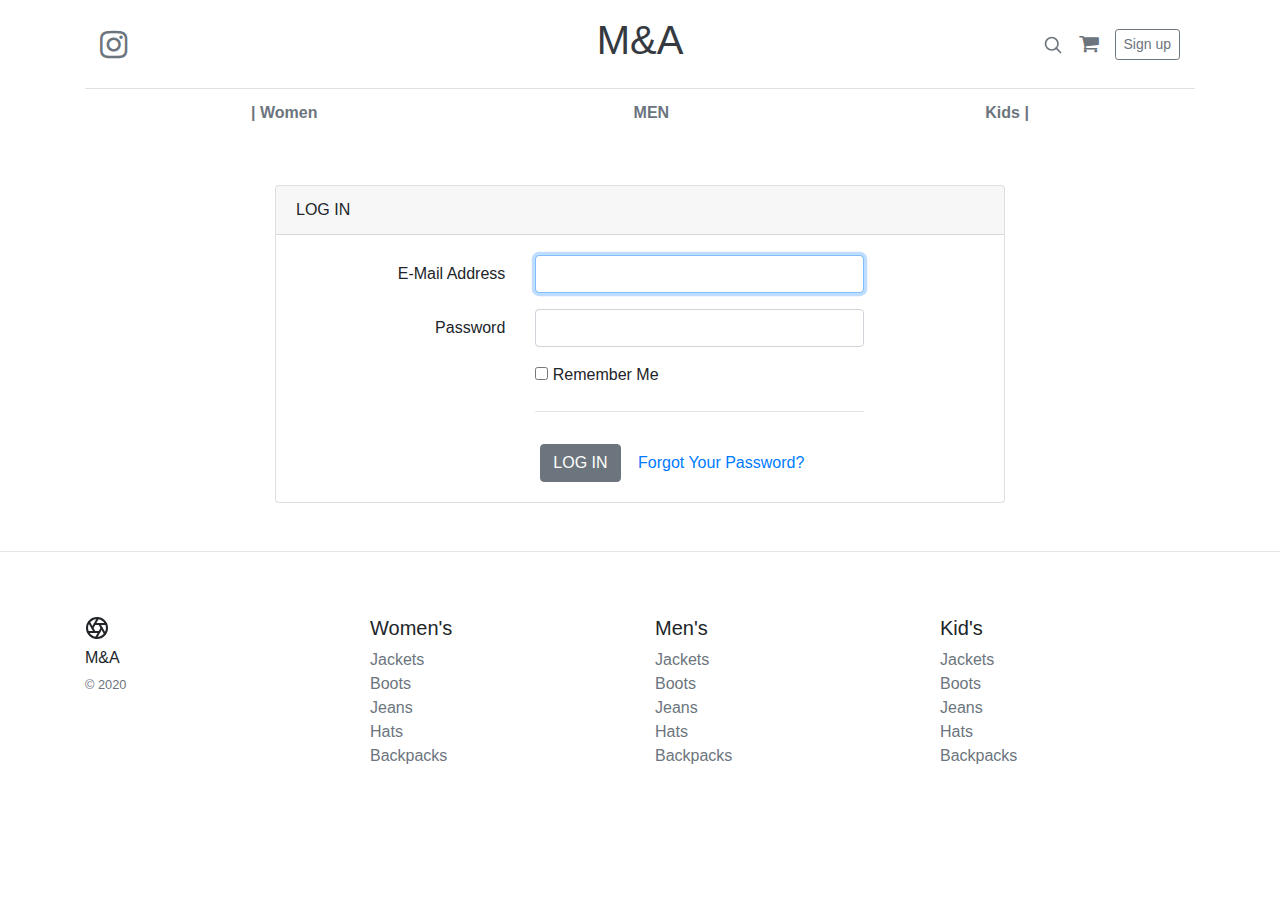
<file: login.html>
<!doctype html>
<html lang="en">
<head>
    <meta charset="UTF-8">
    <meta name="viewport"
          content="width=device-width, user-scalable=no, initial-scale=1.0, maximum-scale=1.0, minimum-scale=1.0">
    <meta http-equiv="X-UA-Compatible" content="ie=edge">
    <title>M&A</title>
    <link rel="stylesheet" href="styles/tables.css">
    <link rel="stylesheet" href="styles/style.css">
    <link rel="stylesheet" href="https://stackpath.bootstrapcdn.com/bootstrap/4.5.2/css/bootstrap.min.css" integrity="sha384-JcKb8q3iqJ61gNV9KGb8thSsNjpSL0n8PARn9HuZOnIxN0hoP+VmmDGMN5t9UJ0Z" crossorigin="anonymous">
    <link rel="stylesheet" href="https://stackpath.bootstrapcdn.com/font-awesome/4.7.0/css/font-awesome.min.css" />
    <script src="//maxcdn.bootstrapcdn.com/bootstrap/4.1.1/js/bootstrap.min.js"></script>
    <script src="//cdnjs.cloudflare.com/ajax/libs/jquery/3.2.1/jquery.min.js"></script>
</head>
<!doctype html>
<html lang="en">
<head>
    <meta charset="UTF-8">
    <meta name="viewport"
          content="width=device-width, user-scalable=no, initial-scale=1.0, maximum-scale=1.0, minimum-scale=1.0">
    <meta http-equiv="X-UA-Compatible" content="ie=edge">
    <title>M&A</title>
    <link rel="stylesheet" href="styles/tables.css">
    <link rel="stylesheet" href="styles/style.css">
    <link rel="stylesheet" href="https://stackpath.bootstrapcdn.com/bootstrap/4.5.2/css/bootstrap.min.css" integrity="sha384-JcKb8q3iqJ61gNV9KGb8thSsNjpSL0n8PARn9HuZOnIxN0hoP+VmmDGMN5t9UJ0Z" crossorigin="anonymous">
    <link rel="stylesheet" href="https://stackpath.bootstrapcdn.com/font-awesome/4.7.0/css/font-awesome.min.css" />
    <script src="//maxcdn.bootstrapcdn.com/bootstrap/4.1.1/js/bootstrap.min.js"></script>
    <script src="//cdnjs.cloudflare.com/ajax/libs/jquery/3.2.1/jquery.min.js"></script>

</head>
<body>
<div class="container">
    <header class="container blog-header py-3 border-bottom">
        <div class="row flex-nowrap justify-content-between align-items-center">
            <div class="col-4 pt-1">
                <a class="text-muted" href="#"><i class="fa fa-instagram fa-2x" aria-hidden="true"></i></a>
            </div>
            <div class="col-4 text-center">
                <a href="index.html"><h1  class="blog-header-logo text-dark" href="index.html">M&A</h1></a>
            </div>
            <div class="col-4 d-flex justify-content-end align-items-center">
                <a class="text-muted" href="#">
                    <svg xmlns="http://www.w3.org/2000/svg" width="20" height="20" viewBox="0 0 24 24" fill="none" stroke="currentColor" stroke-width="2" stroke-linecap="round" stroke-linejoin="round" class="mx-3"><circle cx="10.5" cy="10.5" r="7.5"></circle><line x1="21" y1="21" x2="15.8" y2="15.8"></line></svg>
                </a>
                <a class="text-muted" href="cart.html"><i class="fa fa-shopping-cart fa-lg" aria-hidden="true"></i></a>
                <a class="btn btn-sm btn-outline-secondary ml-3" href="login.html">Sign up</a>
            </div>
        </div>
    </header>
    <div class="nav-scroller py-1 mb-2">
        <nav class="nav d-flex justify-content-between">
            <a class="p-2 text-muted" href="#"></a>
            <a class="p-2 text-muted" href="#"></a>
            <a class="p-2 text-muted" href="woman.html"><b>| Women </b></a>
            <a class="p-2 text-muted" href="#"></a>
            <a class="p-2 text-muted" href="#"></a>
            <a class="p-2 text-muted" href="#"></a>
            <a class="p-2 text-muted text-center" href="men.html"><b>  MEN  </b></a>
            <a class="p-2 text-muted" href="#"></a>
            <a class="p-2 text-muted" href="#"></a>
            <a class="p-2 text-muted" href="#"></a>
            <a class="p-2 text-muted" href="kids.html"><b>Kids |</b></a>
            <a class="p-2 text-muted" href="#"></a>
            <a class="p-2 text-muted" href="#"></a>
        </nav>
    </div>
    <main class="login-form mt-5">
        <div class="cotainer">
            <div class="row justify-content-center">
                <div class="col-md-8">
                    <div class="card">
                        <div class="card-header">LOG IN</div>
                        <div class="card-body">
                            <form action="" method="">
                                <div class="form-group row">
                                    <label for="email_address" class="col-md-4 col-form-label text-md-right">E-Mail Address</label>
                                    <div class="col-md-6">
                                        <input type="text" id="email_address" class="form-control" name="email-address" required autofocus>
                                    </div>
                                </div>

                                <div class="form-group row">
                                    <label for="password" class="col-md-4 col-form-label text-md-right">Password</label>
                                    <div class="col-md-6">
                                        <input type="password" id="password" class="form-control" name="password" required>
                                    </div>
                                </div>

                                <div class="form-group row">
                                    <div class="col-md-6 offset-md-4">
                                        <div class="checkbox">
                                            <label>
                                                <input type="checkbox" name="remember"> Remember Me
                                            </label>
                                        </div>
                                        <hr>
                                    </div>
                                </div>

                                <div class="col-md-6 offset-md-4">
                                    <button type="submit" class="btn btn-secondary">
                                        LOG IN
                                    </button>
                                    <a href="#" class="btn btn-link">
                                        Forgot Your Password?
                                    </a>
                                </div>
                        </div>
                        </form>
                    </div>
                </div>
            </div>
        </div>
</div>
</main>
<hr class="mt-5">
<footer class="container py-5">
    <div class="row">
        <div class="col-12 col-md">
            <svg xmlns="http://www.w3.org/2000/svg" width="24" height="24" viewBox="0 0 24 24" fill="none" stroke="currentColor" stroke-width="2" stroke-linecap="round" stroke-linejoin="round" class="d-block mb-2"><circle cx="12" cy="12" r="10"></circle><line x1="14.31" y1="8" x2="20.05" y2="17.94"></line><line x1="9.69" y1="8" x2="21.17" y2="8"></line><line x1="7.38" y1="12" x2="13.12" y2="2.06"></line><line x1="9.69" y1="16" x2="3.95" y2="6.06"></line><line x1="14.31" y1="16" x2="2.83" y2="16"></line><line x1="16.62" y1="12" x2="10.88" y2="21.94"></line></svg> <h6>M&A</h6>
            <small class="d-block mb-3 text-muted">© 2020</small>
        </div>
        <div class="col-6 col-md">
            <h5>Women's</h5>
            <ul class="list-unstyled text-small">
                <li><a class="text-muted" href="#">Jackets</a></li>
                <li><a class="text-muted" href="#">Boots</a></li>
                <li><a class="text-muted" href="#">Jeans</a></li>
                <li><a class="text-muted" href="#">Hats</a></li>
                <li><a class="text-muted" href="#">Backpacks</a></li>
                <li><a class="text-muted" href="#"></a></li>
            </ul>
        </div>
        <div class="col-6 col-md">
            <h5>Men's</h5>
            <ul class="list-unstyled text-small">
                <li><a class="text-muted" href="#">Jackets</a></li>
                <li><a class="text-muted" href="#">Boots</a></li>
                <li><a class="text-muted" href="#">Jeans</a></li>
                <li><a class="text-muted" href="#">Hats</a></li>
                <li><a class="text-muted" href="#">Backpacks</a></li>
                <li><a class="text-muted" href="#"></a></li>
            </ul>
        </div>
        <div class="col-6 col-md">
            <h5>Kid's</h5>
            <ul class="list-unstyled text-small">
                <li><a class="text-muted" href="#">Jackets</a></li>
                <li><a class="text-muted" href="#">Boots</a></li>
                <li><a class="text-muted" href="#">Jeans</a></li>
                <li><a class="text-muted" href="#">Hats</a></li>
                <li><a class="text-muted" href="#">Backpacks</a></li>
                <li><a class="text-muted" href="#"></a></li>
            </ul>
        </div>
    </div>
</footer>
</body>
</html>
</file>
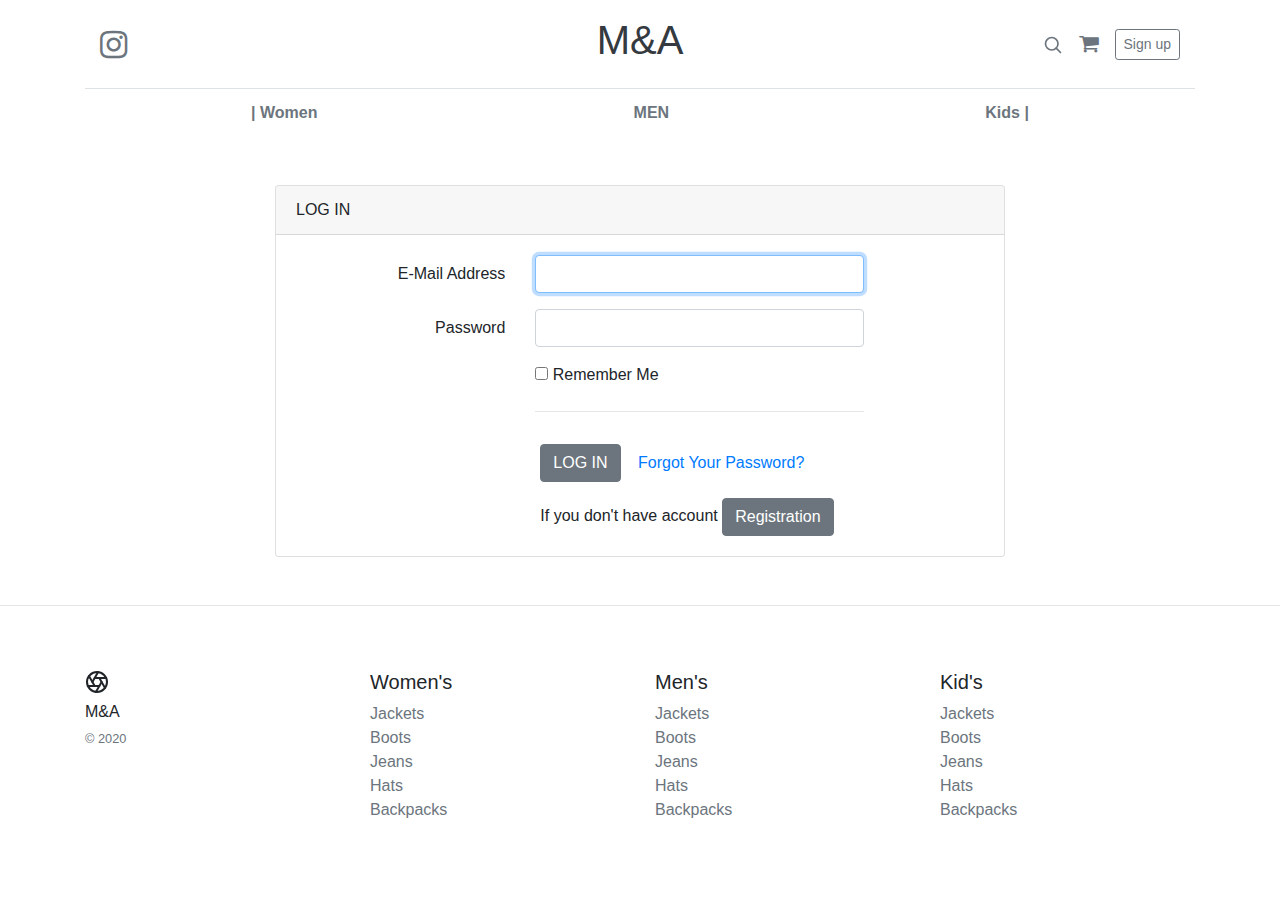
<file: registration.html>
<!doctype html>
<html lang="en">
<head>
    <meta charset="UTF-8">
    <meta name="viewport"
          content="width=device-width, user-scalable=no, initial-scale=1.0, maximum-scale=1.0, minimum-scale=1.0">
    <meta http-equiv="X-UA-Compatible" content="ie=edge">
    <title>M&A</title>
    <link rel="stylesheet" href="styles/tables.css">
    <link rel="stylesheet" href="styles/style.css">
    <link rel="stylesheet" href="https://stackpath.bootstrapcdn.com/bootstrap/4.5.2/css/bootstrap.min.css" integrity="sha384-JcKb8q3iqJ61gNV9KGb8thSsNjpSL0n8PARn9HuZOnIxN0hoP+VmmDGMN5t9UJ0Z" crossorigin="anonymous">
    <link rel="stylesheet" href="https://stackpath.bootstrapcdn.com/font-awesome/4.7.0/css/font-awesome.min.css" />
    <script src="//maxcdn.bootstrapcdn.com/bootstrap/4.1.1/js/bootstrap.min.js"></script>
    <script src="//cdnjs.cloudflare.com/ajax/libs/jquery/3.2.1/jquery.min.js"></script>
</head>
<!doctype html>
<html lang="en">
<head>
    <meta charset="UTF-8">
    <meta name="viewport"
          content="width=device-width, user-scalable=no, initial-scale=1.0, maximum-scale=1.0, minimum-scale=1.0">
    <meta http-equiv="X-UA-Compatible" content="ie=edge">
    <title>M&A</title>
    <link rel="stylesheet" href="styles/tables.css">
    <link rel="stylesheet" href="styles/style.css">
    <link rel="stylesheet" href="https://stackpath.bootstrapcdn.com/bootstrap/4.5.2/css/bootstrap.min.css" integrity="sha384-JcKb8q3iqJ61gNV9KGb8thSsNjpSL0n8PARn9HuZOnIxN0hoP+VmmDGMN5t9UJ0Z" crossorigin="anonymous">
    <link rel="stylesheet" href="https://stackpath.bootstrapcdn.com/font-awesome/4.7.0/css/font-awesome.min.css" />
    <script src="//maxcdn.bootstrapcdn.com/bootstrap/4.1.1/js/bootstrap.min.js"></script>
    <script src="//cdnjs.cloudflare.com/ajax/libs/jquery/3.2.1/jquery.min.js"></script>

</head>
<body>
<div class="container">
    <header class="container blog-header py-3 border-bottom">
        <div class="row flex-nowrap justify-content-between align-items-center">
            <div class="col-4 pt-1">
                <a class="text-muted" href="#"><i class="fa fa-instagram fa-2x" aria-hidden="true"></i></a>
            </div>
            <div class="col-4 text-center">
                <a href="index.html"><h1  class="blog-header-logo text-dark" href="index.html">M&A</h1></a>
            </div>
            <div class="col-4 d-flex justify-content-end align-items-center">
                <a class="text-muted" href="#">
                    <svg xmlns="http://www.w3.org/2000/svg" width="20" height="20" viewBox="0 0 24 24" fill="none" stroke="currentColor" stroke-width="2" stroke-linecap="round" stroke-linejoin="round" class="mx-3"><circle cx="10.5" cy="10.5" r="7.5"></circle><line x1="21" y1="21" x2="15.8" y2="15.8"></line></svg>
                </a>
                <a class="text-muted" href="cart.html"><i class="fa fa-shopping-cart fa-lg" aria-hidden="true"></i></a>
                <a class="btn btn-sm btn-outline-secondary ml-3" href="login.html">Sign up</a>
            </div>
        </div>
    </header>
    <div class="nav-scroller py-1 mb-2">
        <nav class="nav d-flex justify-content-between">
            <a class="p-2 text-muted" href="#"></a>
            <a class="p-2 text-muted" href="#"></a>
            <a class="p-2 text-muted" href="woman.html"><b>| Women </b></a>
            <a class="p-2 text-muted" href="#"></a>
            <a class="p-2 text-muted" href="#"></a>
            <a class="p-2 text-muted" href="#"></a>
            <a class="p-2 text-muted text-center" href="men.html"><b>  MEN  </b></a>
            <a class="p-2 text-muted" href="#"></a>
            <a class="p-2 text-muted" href="#"></a>
            <a class="p-2 text-muted" href="#"></a>
            <a class="p-2 text-muted" href="kids.html"><b>Kids |</b></a>
            <a class="p-2 text-muted" href="#"></a>
            <a class="p-2 text-muted" href="#"></a>
        </nav>
    </div>
    <main class="login-form mt-5">
        <div class="cotainer">
            <div class="row justify-content-center">
                <div class="col-md-8">
                    <div class="card">
                        <div class="card-header">LOG IN</div>
                        <div class="card-body">
                            <form action="" method="">
                                <div class="form-group row">
                                    <label for="email_address" class="col-md-4 col-form-label text-md-right">E-Mail Address</label>
                                    <div class="col-md-6">
                                        <input type="text" id="email_address" class="form-control" name="email-address" required autofocus>
                                    </div>
                                </div>

                                <div class="form-group row">
                                    <label for="password" class="col-md-4 col-form-label text-md-right">Password</label>
                                    <div class="col-md-6">
                                        <input type="password" id="password" class="form-control" name="password" required>
                                    </div>
                                </div>

                                <div class="form-group row">
                                    <div class="col-md-6 offset-md-4">
                                        <div class="checkbox">
                                            <label>
                                                <input type="checkbox" name="remember"> Remember Me
                                            </label>
                                        </div>
                                        <hr>
                                    </div>
                                </div>

                                <div class="col-md-6 offset-md-4">
                                    <button type="submit" class="btn btn-secondary">
                                        LOG IN
                                    </button>
                                    <a href="#" class="btn btn-link">
                                        Forgot Your Password?
                                    </a>
                                    <div class="mt-3">
                                        If you don't have account <button class="btn btn-secondary">Registration</button>
                                    </div>
                                </div>
                        </div>
                        </form>
                    </div>
                </div>
            </div>
        </div>
</div>
</main>
<hr class="mt-5">
<footer class="container py-5">
    <div class="row">
        <div class="col-12 col-md">
            <svg xmlns="http://www.w3.org/2000/svg" width="24" height="24" viewBox="0 0 24 24" fill="none" stroke="currentColor" stroke-width="2" stroke-linecap="round" stroke-linejoin="round" class="d-block mb-2"><circle cx="12" cy="12" r="10"></circle><line x1="14.31" y1="8" x2="20.05" y2="17.94"></line><line x1="9.69" y1="8" x2="21.17" y2="8"></line><line x1="7.38" y1="12" x2="13.12" y2="2.06"></line><line x1="9.69" y1="16" x2="3.95" y2="6.06"></line><line x1="14.31" y1="16" x2="2.83" y2="16"></line><line x1="16.62" y1="12" x2="10.88" y2="21.94"></line></svg> <h6>M&A</h6>
            <small class="d-block mb-3 text-muted">© 2020</small>
        </div>
        <div class="col-6 col-md">
            <h5>Women's</h5>
            <ul class="list-unstyled text-small">
                <li><a class="text-muted" href="#">Jackets</a></li>
                <li><a class="text-muted" href="#">Boots</a></li>
                <li><a class="text-muted" href="#">Jeans</a></li>
                <li><a class="text-muted" href="#">Hats</a></li>
                <li><a class="text-muted" href="#">Backpacks</a></li>
                <li><a class="text-muted" href="#"></a></li>
            </ul>
        </div>
        <div class="col-6 col-md">
            <h5>Men's</h5>
            <ul class="list-unstyled text-small">
                <li><a class="text-muted" href="#">Jackets</a></li>
                <li><a class="text-muted" href="#">Boots</a></li>
                <li><a class="text-muted" href="#">Jeans</a></li>
                <li><a class="text-muted" href="#">Hats</a></li>
                <li><a class="text-muted" href="#">Backpacks</a></li>
                <li><a class="text-muted" href="#"></a></li>
            </ul>
        </div>
        <div class="col-6 col-md">
            <h5>Kid's</h5>
            <ul class="list-unstyled text-small">
                <li><a class="text-muted" href="#">Jackets</a></li>
                <li><a class="text-muted" href="#">Boots</a></li>
                <li><a class="text-muted" href="#">Jeans</a></li>
                <li><a class="text-muted" href="#">Hats</a></li>
                <li><a class="text-muted" href="#">Backpacks</a></li>
                <li><a class="text-muted" href="#"></a></li>
            </ul>
        </div>
    </div>
</footer>
</body>
</html>
</file>
<file: styles/tables.css>
h3.h3{text-align:center;margin:1em;text-transform:capitalize;font-size:1.7em;}

/********************* shopping Demo-1 **********************/
.product-grid{font-family:Raleway,sans-serif;text-align:center;padding:0 0 72px;border:1px solid rgba(0,0,0,.1);overflow:hidden;position:relative;z-index:1}
.product-grid .product-image{position:relative;transition:all .3s ease 0s}
.product-grid .product-image a{display:block}
.product-grid .product-image img{width:100%;height:auto}
.product-grid .pic-1{opacity:1;transition:all .3s ease-out 0s}
.product-grid:hover .pic-1{opacity:1}
.product-grid .pic-2{opacity:0;position:absolute;top:0;left:0;transition:all .3s ease-out 0s}
.product-grid:hover .pic-2{opacity:1}
.product-grid .social{width:150px;padding:0;margin:0;list-style:none;opacity:0;transform:translateY(-50%) translateX(-50%);position:absolute;top:60%;left:50%;z-index:1;transition:all .3s ease 0s}
.product-grid:hover .social{opacity:1;top:50%}
.product-grid .social li{display:inline-block}
.product-grid .social li a{color:#fff;background-color:#333;font-size:16px;line-height:40px;text-align:center;height:40px;width:40px;margin:0 2px;display:block;position:relative;transition:all .3s ease-in-out}
.product-grid .social li a:hover{color:#fff;background-color:#ef5777}
.product-grid .social li a:after,.product-grid .social li a:before{content:attr(data-tip);color:#fff;background-color:#000;font-size:12px;letter-spacing:1px;line-height:20px;padding:1px 5px;white-space:nowrap;opacity:0;transform:translateX(-50%);position:absolute;left:50%;top:-30px}
.product-grid .social li a:after{content:'';height:15px;width:15px;border-radius:0;transform:translateX(-50%) rotate(45deg);top:-20px;z-index:-1}
.product-grid .social li a:hover:after,.product-grid .social li a:hover:before{opacity:1}
.product-grid .product-discount-label,.product-grid .product-new-label{color:#fff;background-color:#ef5777;font-size:12px;text-transform:uppercase;padding:2px 7px;display:block;position:absolute;top:10px;left:0}
.product-grid .product-discount-label{background-color:#333;left:auto;right:0}
.product-grid .rating{color:#FFD200;font-size:12px;padding:12px 0 0;margin:0;list-style:none;position:relative;z-index:-1}
.product-grid .rating li.disable{color:rgba(0,0,0,.2)}
.product-grid .product-content{background-color:#fff;text-align:center;padding:12px 0;margin:0 auto;position:absolute;left:0;right:0;bottom:-27px;z-index:1;transition:all .3s}
.product-grid:hover .product-content{bottom:0}
.product-grid .title{font-size:13px;font-weight:400;letter-spacing:.5px;text-transform:capitalize;margin:0 0 10px;transition:all .3s ease 0s}
.product-grid .title a{color:#828282}
.product-grid .title a:hover,.product-grid:hover .title a{color:#ef5777}
.product-grid .price{color:#333;font-size:17px;font-family:Montserrat,sans-serif;font-weight:700;letter-spacing:.6px;margin-bottom:8px;text-align:center;transition:all .3s}
.product-grid .price span{color:#999;font-size:13px;font-weight:400;text-decoration:line-through;margin-left:3px;display:inline-block}
.product-grid .add-to-cart{color:#000;font-size:13px;font-weight:600}
@media only screen and (max-width:990px){.product-grid{margin-bottom:30px}
}

/********************* Shopping Demo-2 **********************/
.demo{padding:45px 0}
.product-grid2{font-family:'Open Sans',sans-serif;position:relative}
.product-grid2 .product-image2{overflow:hidden;position:relative}
.product-grid2 .product-image2 a{display:block}
.product-grid2 .product-image2 img{width:100%;height:auto}
.product-image2 .pic-1{opacity:1;transition:all .5s}
.product-grid2:hover .product-image2 .pic-1{opacity:0}
.product-image2 .pic-2{width:100%;height:100%;opacity:0;position:absolute;top:0;left:0;transition:all .5s}
.product-grid2:hover .product-image2 .pic-2{opacity:1}
.product-grid2 .social{padding:0;margin:0;position:absolute;bottom:50px;right:25px;z-index:1}
.product-grid2 .social li{margin:0 0 10px;display:block;transform:translateX(100px);transition:all .5s}
.product-grid2:hover .social li{transform:translateX(0)}
.product-grid2:hover .social li:nth-child(2){transition-delay:.15s}
.product-grid2:hover .social li:nth-child(3){transition-delay:.25s}
.product-grid2 .social li a{color:#505050;background-color:#fff;font-size:17px;line-height:45px;text-align:center;height:45px;width:45px;border-radius:50%;display:block;transition:all .3s ease 0s}
.product-grid2 .social li a:hover{color:#fff;background-color:#3498db;box-shadow:0 0 10px rgba(0,0,0,.5)}
.product-grid2 .social li a:after,.product-grid2 .social li a:before{content:attr(data-tip);color:#fff;background-color:#000;font-size:12px;line-height:22px;border-radius:3px;padding:0 5px;white-space:nowrap;opacity:0;transform:translateX(-50%);position:absolute;left:50%;top:-30px}
.product-grid2 .social li a:after{content:'';height:15px;width:15px;border-radius:0;transform:translateX(-50%) rotate(45deg);top:-22px;z-index:-1}
.product-grid2 .social li a:hover:after,.product-grid2 .social li a:hover:before{opacity:1}
.product-grid2 .add-to-cart{color:#fff;background-color:#404040;font-size:15px;text-align:center;width:100%;padding:10px 0;display:block;position:absolute;left:0;bottom:-100%;transition:all .3s}
.product-grid2 .add-to-cart:hover{background-color:#3498db;text-decoration:none}
.product-grid2:hover .add-to-cart{bottom:0}
.product-grid2 .product-new-label{background-color:#3498db;color:#fff;font-size:17px;padding:5px 10px;position:absolute;right:0;top:0;transition:all .3s}
.product-grid2:hover .product-new-label{opacity:0}
.product-grid2 .product-content{padding:20px 10px;text-align:center}
.product-grid2 .title{font-size:17px;margin:0 0 7px}
.product-grid2 .title a{color:#303030}
.product-grid2 .title a:hover{color:#3498db}
.product-grid2 .price{color:#303030;font-size:15px}
@media screen and (max-width:990px){.product-grid2{margin-bottom:30px}
}

/********************* Shopping Demo-3 **********************/
.product-grid3{font-family:Roboto,sans-serif;text-align:center;position:relative;z-index:1}
.product-grid3:before{content:"";height:81%;width:100%;background:#fff;border:1px solid rgba(0,0,0,.1);opacity:0;position:absolute;top:0;left:0;z-index:-1;transition:all .5s ease 0s}
.product-grid3:hover:before{opacity:1;height:100%}
.product-grid3 .product-image3{position:relative}
.product-grid3 .product-image3 a{display:block}
.product-grid3 .product-image3 img{width:100%;height:auto}
.product-grid3 .pic-1{opacity:1;transition:all .5s ease-out 0s}
.product-grid3:hover .pic-1{opacity:0}
.product-grid3 .pic-2{position:absolute;top:0;left:0;opacity:0;transition:all .5s ease-out 0s}
.product-grid3:hover .pic-2{opacity:1}
.product-grid3 .social{width:120px;padding:0;margin:0 auto;list-style:none;opacity:0;position:absolute;right:0;left:0;bottom:-23px;transform:scale(0);transition:all .3s ease 0s}
.product-grid3:hover .social{opacity:1;transform:scale(1)}
.product-grid3:hover .product-discount-label,.product-grid3:hover .product-new-label,.product-grid3:hover .title{opacity:0}
.product-grid3 .social li{display:inline-block}
.product-grid3 .social li a{color:#e67e22;background:#fff;font-size:18px;line-height:50px;width:50px;height:50px;border:1px solid rgba(0,0,0,.1);border-radius:50%;margin:0 2px;display:block;transition:all .3s ease 0s}
.product-grid3 .social li a:hover{background:#e67e22;color:#fff}
.product-grid3 .product-discount-label,.product-grid3 .product-new-label{background-color:#e67e22;color:#fff;font-size:17px;padding:2px 10px;position:absolute;right:10px;top:10px;transition:all .3s}
.product-grid3 .product-content{z-index:-1;padding:15px;text-align:left}
.product-grid3 .title{font-size:14px;text-transform:capitalize;margin:0 0 7px;transition:all .3s ease 0s}
.product-grid3 .title a{color:#414141}
.product-grid3 .price{color:#000;font-size:16px;letter-spacing:1px;font-weight:600;margin-right:2px;display:inline-block}
.product-grid3 .price span{color:#909090;font-size:14px;font-weight:500;letter-spacing:0;text-decoration:line-through;text-align:left;display:inline-block;margin-top:-2px}
.product-grid3 .rating{padding:0;margin:-22px 0 0;list-style:none;text-align:right;display:block}
.product-grid3 .rating li{color:#ffd200;font-size:13px;display:inline-block}
.product-grid3 .rating li.disable{color:#dcdcdc}
@media only screen and (max-width:1200px){.product-grid3 .rating{margin:0}
}
@media only screen and (max-width:990px){.product-grid3{margin-bottom:30px}
    .product-grid3 .rating{margin:-22px 0 0}
}
@media only screen and (max-width:359px){.product-grid3 .rating{margin:0}
}

/********************* Shopping Demo-4 **********************/
.product-grid4,.product-grid4 .product-image4{position:relative}
.product-grid4{font-family:Poppins,sans-serif;text-align:center;border-radius:5px;overflow:hidden;z-index:1;transition:all .3s ease 0s}
.product-grid4:hover{box-shadow:0 0 10px rgba(0,0,0,.2)}
.product-grid4 .product-image4 a{display:block}
.product-grid4 .product-image4 img{width:100%;height:auto}
.product-grid4 .pic-1{opacity:1;transition:all .5s ease-out 0s}
.product-grid4:hover .pic-1{opacity:0}
.product-grid4 .pic-2{position:absolute;top:0;left:0;opacity:0;transition:all .5s ease-out 0s}
.product-grid4:hover .pic-2{opacity:1}
.product-grid4 .social{width:180px;padding:0;margin:0 auto;list-style:none;position:absolute;right:0;left:0;top:50%;transform:translateY(-50%);transition:all .3s ease 0s}
.product-grid4 .social li{display:inline-block;opacity:0;transition:all .7s}
.product-grid4 .social li:nth-child(1){transition-delay:.15s}
.product-grid4 .social li:nth-child(2){transition-delay:.3s}
.product-grid4 .social li:nth-child(3){transition-delay:.45s}
.product-grid4:hover .social li{opacity:1}
.product-grid4 .social li a{color:#222;background:#fff;font-size:17px;line-height:36px;width:40px;height:36px;border-radius:2px;margin:0 5px;display:block;transition:all .3s ease 0s}
.product-grid4 .social li a:hover{color:#fff;background:#16a085}
.product-grid4 .social li a:after,.product-grid4 .social li a:before{content:attr(data-tip);color:#fff;background-color:#000;font-size:12px;line-height:20px;border-radius:3px;padding:0 5px;white-space:nowrap;opacity:0;transform:translateX(-50%);position:absolute;left:50%;top:-30px}
.product-grid4 .social li a:after{content:'';height:15px;width:15px;border-radius:0;transform:translateX(-50%) rotate(45deg);top:-22px;z-index:-1}
.product-grid4 .social li a:hover:after,.product-grid4 .social li a:hover:before{opacity:1}
.product-grid4 .product-discount-label,.product-grid4 .product-new-label{color:#fff;background-color:#16a085;font-size:13px;font-weight:800;text-transform:uppercase;line-height:45px;height:45px;width:45px;border-radius:50%;position:absolute;left:10px;top:15px;transition:all .3s}
.product-grid4 .product-discount-label{left:auto;right:10px;background-color:#d7292a}
.product-grid4:hover .product-new-label{opacity:0}
.product-grid4 .product-content{padding:25px}
.product-grid4 .title{font-size:15px;font-weight:400;text-transform:capitalize;margin:0 0 7px;transition:all .3s ease 0s}
.product-grid4 .title a{color:#222}
.product-grid4 .title a:hover{color:#16a085}
.product-grid4 .price{color:#16a085;font-size:17px;font-weight:700;margin:0 2px 15px 0;display:block}
.product-grid4 .price span{color:#909090;font-size:13px;font-weight:400;letter-spacing:0;text-decoration:line-through;text-align:left;vertical-align:middle;display:inline-block}
.product-grid4 .add-to-cart{border:1px solid #e5e5e5;display:inline-block;padding:10px 20px;color:#888;font-weight:600;font-size:14px;border-radius:4px;transition:all .3s}
.product-grid4:hover .add-to-cart{border:1px solid transparent;background:#16a085;color:#fff}
.product-grid4 .add-to-cart:hover{background-color:#505050;box-shadow:0 0 10px rgba(0,0,0,.5)}
@media only screen and (max-width:990px){.product-grid4{margin-bottom:30px}
}

/********************* Shopping Demo-5 **********************/
.product-image5 .pic-1,.product-image5 .pic-2{backface-visibility:hidden;transition:all .5s ease 0s}
.product-grid5{font-family:Poppins,sans-serif;position:relative}
.product-grid5 .product-image5{overflow:hidden;position:relative}
.product-grid5 .product-image5 a{display:block}
.product-grid5 .product-image5 img{width:100%;height:auto}
.product-image5 .pic-1{opacity:1}
.product-grid5:hover .product-image5 .pic-1{opacity:0}
.product-image5 .pic-2{width:100%;height:100%;opacity:0;position:absolute;top:0;left:0}
.product-grid5:hover .product-image5 .pic-2{opacity:1}
.product-grid5 .social{padding:0;margin:0;position:absolute;top:10px;right:10px}
.product-grid5 .social li{display:block;margin:0 0 10px;transition:all .5s}
.product-grid5 .social li:nth-child(2){opacity:0;transform:translateY(-50px)}
.product-grid5:hover .social li:nth-child(2){opacity:1;transform:translateY(0)}
.product-grid5 .social li:nth-child(3){opacity:0;transform:translateY(-50px)}
.product-grid5:hover .social li:nth-child(3){opacity:1;transform:translateY(0);transition-delay:.2s}
.product-grid5 .social li a{color:#888;background:#fff;font-size:14px;text-align:center;line-height:40px;height:40px;width:40px;border-radius:50%;display:block;transition:.5s ease 0s}
.product-grid5 .social li a:hover{color:#fff;background:#1e3799}
.product-grid5 .select-options{color:#777;background-color:#fff;font-size:13px;font-weight:400;text-align:center;text-transform:uppercase;padding:15px 5px;margin:0 auto;opacity:0;display:block;position:absolute;width:92%;left:0;bottom:-100px;right:0;transition:.5s ease 0s}
.product-grid5 .select-options:hover{color:#fff;background-color:#1e3799;text-decoration:none}
.product-grid5:hover .select-options{opacity:1;bottom:10px}
.product-grid5 .product-content{padding:20px 10px}
.product-grid5 .title{font-size:15px;font-weight:600;text-transform:capitalize;margin:0 0 10px;transition:all .3s ease 0s}
.product-grid5 .title a{color:#222}
.product-grid5 .title a:hover{color:#1e3799}
.product-grid5 .price{color:#222;font-size:13px;font-weight:500;letter-spacing:1px}
@media only screen and (max-width:990px){.product-grid5{margin-bottom:30px}
}

/********************* Shopping Demo-6 **********************/
.product-grid6,.product-grid6 .product-image6{overflow:hidden}
.product-grid6{font-family:'Open Sans',sans-serif;text-align:center;position:relative;transition:all .5s ease 0s}
.product-grid6:hover{box-shadow:0 0 10px rgba(0,0,0,.3)}
.product-grid6 .product-image6 a{display:block}
.product-grid6 .product-image6 img{width:100%;height:auto;transition:all .5s ease 0s}
.product-grid6:hover .product-image6 img{transform:scale(1.1)}
.product-grid6 .product-content{padding:12px 12px 15px;transition:all .5s ease 0s}
.product-grid6:hover .product-content{opacity:0}
.product-grid6 .title{font-size:20px;font-weight:600;text-transform:capitalize;margin:0 0 10px;transition:all .3s ease 0s}
.product-grid6 .title a{color:#000}
.product-grid6 .title a:hover{color:#2e86de}
.product-grid6 .price{font-size:18px;font-weight:600;color:#2e86de}
.product-grid6 .price span{color:#999;font-size:15px;font-weight:400;text-decoration:line-through;margin-left:7px;display:inline-block}
.product-grid6 .social{background-color:#fff;width:100%;padding:0;margin:0;list-style:none;opacity:0;transform:translateX(-50%);position:absolute;bottom:-50%;left:50%;z-index:1;transition:all .5s ease 0s}
.product-grid6:hover .social{opacity:1;bottom:20px}
.product-grid6 .social li{display:inline-block}
.product-grid6 .social li a{color:#909090;font-size:16px;line-height:45px;text-align:center;height:45px;width:45px;margin:0 7px;border:1px solid #909090;border-radius:50px;display:block;position:relative;transition:all .3s ease-in-out}
.product-grid6 .social li a:hover{color:#fff;background-color:#2e86de;width:80px}
.product-grid6 .social li a:after,.product-grid6 .social li a:before{content:attr(data-tip);color:#fff;background-color:#2e86de;font-size:12px;letter-spacing:1px;line-height:20px;padding:1px 5px;border-radius:5px;white-space:nowrap;opacity:0;transform:translateX(-50%);position:absolute;left:50%;top:-30px}
.product-grid6 .social li a:after{content:'';height:15px;width:15px;border-radius:0;transform:translateX(-50%) rotate(45deg);top:-20px;z-index:-1}
.product-grid6 .social li a:hover:after,.product-grid6 .social li a:hover:before{opacity:1}
@media only screen and (max-width:990px){.product-grid6{margin-bottom:30px}
}

/********************* Shopping Demo-7 **********************/
.product-grid7{font-family:'Roboto Slab',serif;position:relative;z-index:1}
.product-grid7 .product-image7{border:1px solid rgba(0,0,0,.1);overflow:hidden;perspective:1500px;position:relative;transition:all .3s ease 0s}
.product-grid7 .product-image7 a{display:block}
.product-grid7 .product-image7 img{width:100%;height:auto}
.product-grid7 .pic-1{opacity:1;transition:all .5s ease-out 0s}
.product-grid7 .pic-2{opacity:0;transform:rotateY(-90deg);position:absolute;top:0;left:0;transition:all .5s ease-out 0s}
.product-grid7:hover .pic-2{opacity:1;transform:rotateY(0)}
.product-grid7 .social{padding:0;margin:0;list-style:none;position:absolute;bottom:3px;left:-20%;z-index:1;transition:all .5s ease 0s}
.product-grid7:hover .social{left:17px}
.product-grid7 .social li a{color:#fff;background-color:#333;font-size:16px;line-height:40px;text-align:center;height:40px;width:40px;margin:15px 0;border-radius:50%;display:block;transition:all .5s ease-in-out}
.product-grid7 .social li a:hover{color:#fff;background-color:#78e08f}
.product-grid7 .product-new-label{color:#fff;background-color:#333;padding:5px 10px;border-radius:5px;display:block;position:absolute;top:10px;left:10px}
.product-grid7 .product-content{text-align:center;padding:20px 0 0}
.product-grid7 .title{font-size:15px;font-weight:600;text-transform:capitalize;margin:0 0 10px;transition:all .3s ease 0s}
.product-grid7 .title a{color:#333}
.product-grid7 .title a:hover{color:#78e08f}
.product-grid7 .rating{color:#78e08f;font-size:12px;padding:0;margin:0 0 10px;list-style:none}
.product-grid7 .price{color:#333;font-size:20px;font-family:Lora,serif;font-weight:700;margin-bottom:8px;text-align:center;transition:all .3s}
.product-grid7 .price span{color:#999;font-size:14px;font-weight:700;text-decoration:line-through;margin-left:7px;display:inline-block}
@media only screen and (max-width:990px){.product-grid7{margin-bottom:30px}
}

/********************* Shopping Demo-8 **********************/
.product-grid8{font-family:Poppins,sans-serif;position:relative;z-index:1}
.product-grid8 .product-image8{border:1px solid #e4e9ef;position:relative;transition:all .3s ease 0s}
.product-grid8:hover .product-image8{box-shadow:0 0 10px rgba(0,0,0,.15)}
.product-grid8 .product-image8 a{display:block}
.product-grid8 .product-image8 img{width:100%;height:auto}
.product-grid8 .pic-1{opacity:1;transition:all .5s ease-out 0s}
.product-grid8:hover .pic-1{opacity:0}
.product-grid8 .pic-2{opacity:0;position:absolute;top:0;left:0;transition:all .5s ease-out 0s}
.product-grid8:hover .pic-2{opacity:1}
.product-grid8 .social{padding:0;margin:0;list-style:none;position:absolute;bottom:13px;right:13px;z-index:1}
.product-grid8 .social li{opacity:0;transform:translateY(3px);transition:all .5s ease 0s}
.product-grid8:hover .social li{margin:0 0 10px;opacity:1;transform:translateY(0)}
.product-grid8:hover .social li:nth-child(1){transition-delay:.1s}
.product-grid8:hover .social li:nth-child(2){transition-delay:.2s}
.product-grid8:hover .social li:nth-child(3){transition-delay:.4s}
.product-grid8 .social li a{color:grey;font-size:17px;line-height:40px;text-align:center;height:40px;width:40px;border:1px solid grey;display:block;transition:all .5s ease-in-out}
.product-grid8 .social li a:hover{color:#000;border-color:#000}
.product-grid8 .product-discount-label{display:block;padding:4px 15px 4px 30px;color:#fff;background-color:#0081c2;position:absolute;top:10px;right:0;-webkit-clip-path:polygon(34% 0,100% 0,100% 100%,0 100%);clip-path:polygon(34% 0,100% 0,100% 100%,0 100%)}
.product-grid8 .product-content{padding:20px 0 0}
.product-grid8 .price{color:#000;font-size:19px;font-weight:400;margin-bottom:8px;text-align:left;transition:all .3s}
.product-grid8 .price span{color:#999;font-size:14px;font-weight:500;text-decoration:line-through;margin-left:7px;display:inline-block}
.product-grid8 .product-shipping{color:rgba(0,0,0,.5);font-size:15px;padding-left:35px;margin:0 0 15px;display:block;position:relative}
.product-grid8 .product-shipping:before{content:'';height:1px;width:25px;background-color:rgba(0,0,0,.5);transform:translateY(-50%);position:absolute;top:50%;left:0}
.product-grid8 .title{font-size:16px;font-weight:400;text-transform:capitalize;margin:0 0 30px;transition:all .3s ease 0s}
.product-grid8 .title a{color:#000}
.product-grid8 .title a:hover{color:#0081c2}
.product-grid8 .all-deals{display:block;color:#fff;background-color:#2e353b;font-size:15px;letter-spacing:1px;text-align:center;text-transform:uppercase;padding:22px 5px;transition:all .5s ease 0s}
.product-grid8 .all-deals .icon{margin-left:7px}
.product-grid8 .all-deals:hover{background-color:#0081c2}
@media only screen and (max-width:990px){.product-grid8{margin-bottom:30px}
}

/********************* Shopping Demo-9 **********************/
.product-grid9,.product-grid9 .product-image9{position:relative}
.product-grid9{font-family:Poppins,sans-serif;z-index:1}
.product-grid9 .product-image9 a{display:block}
.product-grid9 .product-image9 img{width:100%;height:auto}
.product-grid9 .pic-1{opacity:1;transition:all .5s ease-out 0s}
.product-grid9:hover .pic-1{opacity:0}
.product-grid9 .pic-2{position:absolute;top:0;left:0;opacity:0;transition:all .5s ease-out 0s}
.product-grid9:hover .pic-2{opacity:1}
.product-grid9 .product-full-view{color:#505050;background-color:#fff;font-size:16px;height:45px;width:45px;padding:18px;border-radius:100px 0 0;display:block;opacity:0;position:absolute;right:0;bottom:0;transition:all .3s ease 0s}
.product-grid9 .product-full-view:hover{color:#c0392b}
.product-grid9:hover .product-full-view{opacity:1}
.product-grid9 .product-content{padding:12px 12px 0;overflow:hidden;position:relative}
.product-content .rating{padding:0;margin:0 0 7px;list-style:none}
.product-grid9 .rating li{font-size:12px;color:#ffd200;transition:all .3s ease 0s}
.product-grid9 .rating li.disable{color:rgba(0,0,0,.2)}
.product-grid9 .title{font-size:16px;font-weight:400;text-transform:capitalize;margin:0 0 3px;transition:all .3s ease 0s}
.product-grid9 .title a{color:rgba(0,0,0,.5)}
.product-grid9 .title a:hover{color:#c0392b}
.product-grid9 .price{color:#000;font-size:17px;margin:0;display:block;transition:all .5s ease 0s}
.product-grid9:hover .price{opacity:0}
.product-grid9 .add-to-cart{display:block;color:#c0392b;font-weight:600;font-size:14px;opacity:0;position:absolute;left:10px;bottom:-20px;transition:all .5s ease 0s}
.product-grid9:hover .add-to-cart{opacity:1;bottom:0}
@media only screen and (max-width:990px){.product-grid9{margin-bottom:30px}
}
</file>
<file: styles/style.css>
.b-0 {
    bottom: 0;
}
.bg-shadow {
    background: rgba(76, 76, 76, 0);
    background: -webkit-gradient(left top, left bottom, color-stop(0%, rgba(179, 171, 171, 0)), color-stop(49%, rgba(48, 48, 48, 0.37)), color-stop(100%, rgba(19, 19, 19, 0.8)));
    background: linear-gradient(to bottom, rgba(179, 171, 171, 0) 0%, rgba(48, 48, 48, 0.71) 49%, rgba(19, 19, 19, 0.8) 100%);
    filter: progid:DXImageTransform.Microsoft.gradient( startColorstr='#4c4c4c', endColorstr='#131313', GradientType=0 );
}
.top-indicator {
    right: 0;
    top: 1rem;
    bottom: inherit;
    left: inherit;
    margin-right: 1rem;
}
.overflow {
    position: relative;
    overflow: hidden;
}
.zoom img {
    transition: all 0.2s linear;
}
.zoom:hover img {
    -webkit-transform: scale(1.1);
    transform: scale(1.1);
}
</file>
